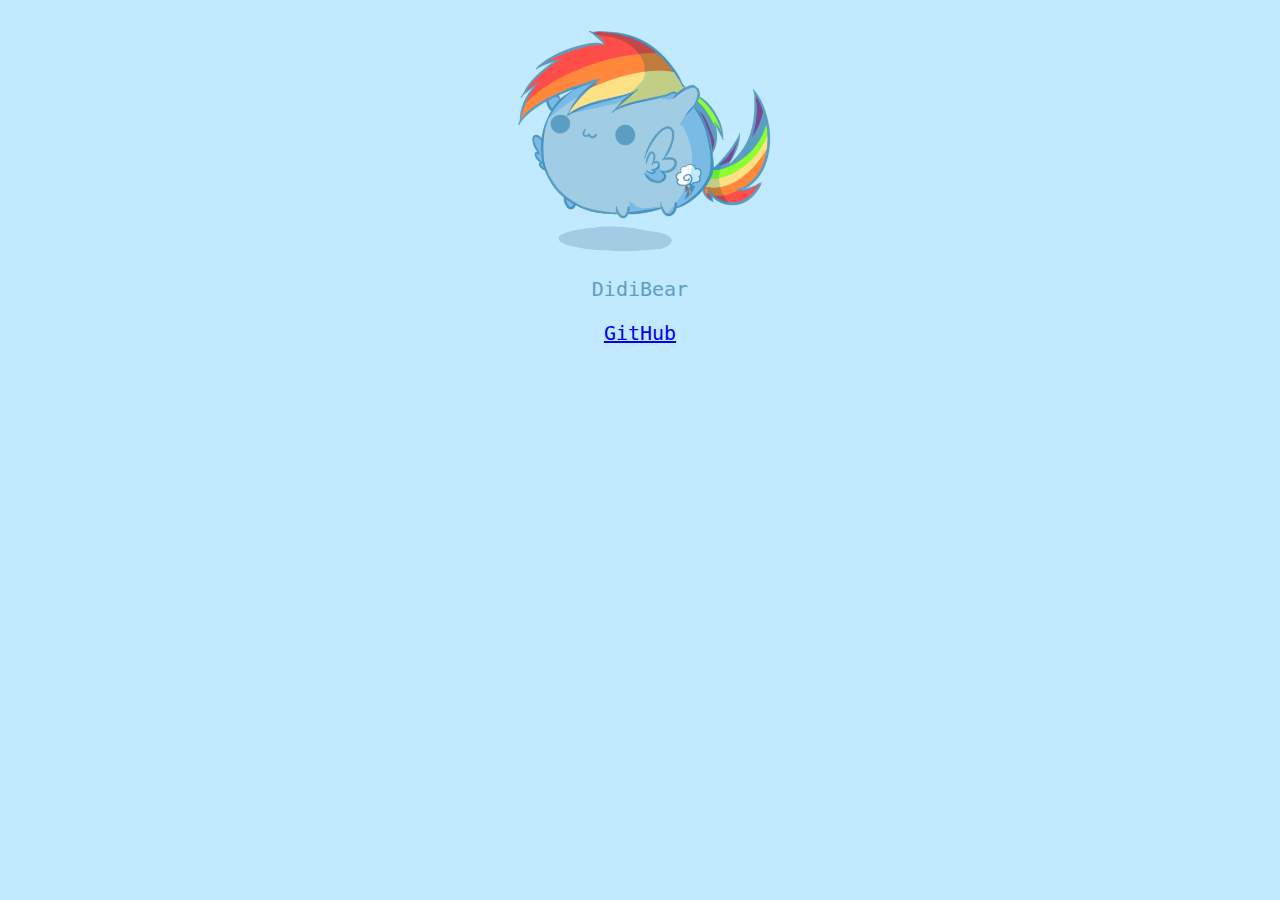
<file: index.html>
<!DOCTYPE html>
<html>
  <head>
    <meta charset="utf-8" />
    <link rel="icon" ref="favicon.ico" />
  </head>

  <body>
    <img width="300" src="./img.png" />
    <p>DidiBear</p>
    <a href="https://github.com/didibear">GitHub</a>
  </body>

  <style>
    body {
      background-color: #c1e9ff;

      display: flex;
      flex-direction: column;
      align-items: center;

      font-family: monospace;
      font-size: 1.25rem;
      color: #5ca0c4;
    }
  </style>
</html>
</file>
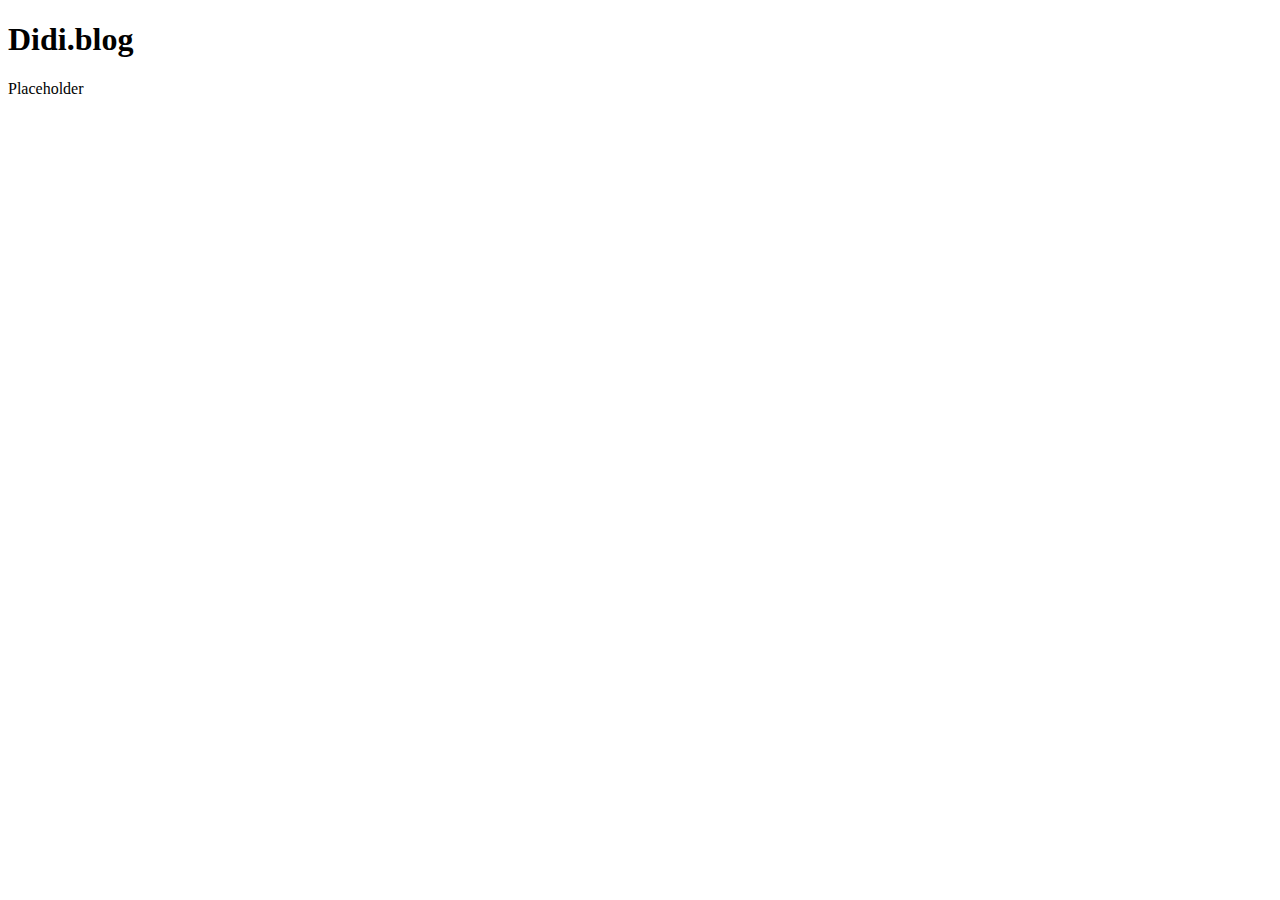
<file: blog/index.html>
<!DOCTYPE html>
<html>
  <head>
    <meta charset="utf-8" />
    <meta http-equiv="X-UA-Compatible" content="IE=edge" />
    <title>Didi.blog</title>
    <meta name="viewport" content="width=device-width, initial-scale=1" />
  </head>
  <body>
    <h1>Didi.blog</h1>
    <p>Placeholder</p>
  </body>
</html>
</file>
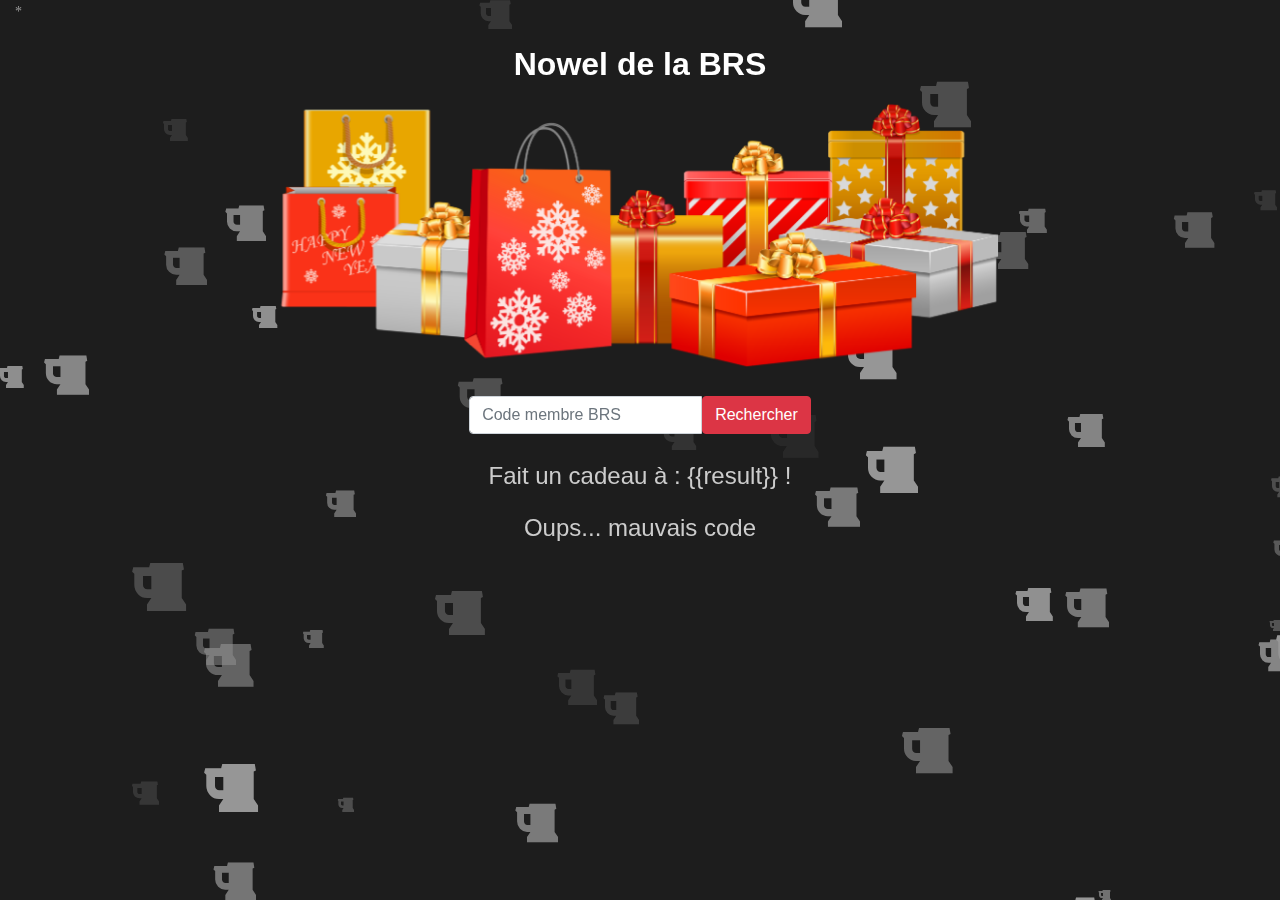
<file: BRS/index.html>
<!doctype html>
<html>
<head>
  <title>Nowel de la BRS</title>
  <link rel="stylesheet" href="https://maxcdn.bootstrapcdn.com/bootstrap/4.0.0-alpha.6/css/bootstrap.min.css">
  <link rel="stylesheet" href="https://maxcdn.bootstrapcdn.com/font-awesome/4.7.0/css/font-awesome.min.css">
  <link rel="stylesheet" href="style.css">

  <script src="https://code.jquery.com/jquery-3.2.1.slim.min.js" integrity="sha384-KJ3o2DKtIkvYIK3UENzmM7KCkRr/rE9/Qpg6aAZGJwFDMVNA/GpGFF93hXpG5KkN" crossorigin="anonymous"></script>
  <script src="https://cdnjs.cloudflare.com/ajax/libs/popper.js/1.11.0/umd/popper.min.js" integrity="sha384-b/U6ypiBEHpOf/4+1nzFpr53nxSS+GLCkfwBdFNTxtclqqenISfwAzpKaMNFNmj4" crossorigin="anonymous"></script>
  <script src="https://maxcdn.bootstrapcdn.com/bootstrap/4.0.0-beta/js/bootstrap.min.js" integrity="sha384-h0AbiXch4ZDo7tp9hKZ4TsHbi047NrKGLO3SEJAg45jXxnGIfYzk4Si90RDIqNm1" crossorigin="anonymous"></script>
  <script src="https://fr.vuejs.org/js/vue.min.js"></script>

</head>
<body>
 
<div id="snowflakeContainer">
  <p class="snowflake"><i class="fa fa-beer"></i></p>
</div>

<div id="snowflakeContainer">
  <p class="snowflake">*</p>
</div>
<div id="content">
  <div id="app" class="container ">
    <div class="row">
      <div class="col-12 text-center">
        <h1><strong>Nowel de la BRS</strong></h1>
      </div>
    </div>
    <div class="row">
      <div class="offset-md-2 col-md-8 col-sm-12 text-center">
        <img class="img-fluid d-block" src="gifts.png">
      </div>
    </div>
    <div class="row mt-4">
      <div class="offset-md-3 col-md-6 col-sm-12 text-center">

         <form class="form-inline justify-content-center" v-on:submit.prevent="getPerson()">
          <div class="input-group">

            <input type="text" class="form-control" v-model="inputName" placeholder="Code membre BRS">
            <span class="input-group-btn">
              <button class="btn btn-danger">Rechercher</button>
            </span>
          </div>
        </form>
      </div>
    </div>

    <div class="row mt-4">
      <div class="offset-3 col-6 text-center">
        <p v-if="result">Fait un cadeau à : {{result}} !</p>
        <p v-else-if="error">Oups... mauvais code</p>
      </div>
    </div>
  </div>
</div>
<script src="lib/fallingsnow_v6.js"></script>
<script src="lib/prefixfree.min.js"></script>
</body>
 
</html>

<script type="text/javascript">
var names = ["Nikko", "Elodie", "Hugo", "Kevin", "Pierre", "Clemence", "Quentin", "Camille", "Joffrey", "Leonie", "Lucas", "Didi", "Mathieu", "Diane", "Manon"];

var app = new Vue({
  el: '#app',
  data: {
    inputName: "",
    result: null,
    error: null
  },
  methods : {
    getPerson : function () {
      result = atob(this.inputName);
      
      if (names.includes(result)){
        this.result = result;  
        this.error = false;
      } else {
        this.error = true;
      }
      console.log(result);
    }
  }
});
</script>
</file>
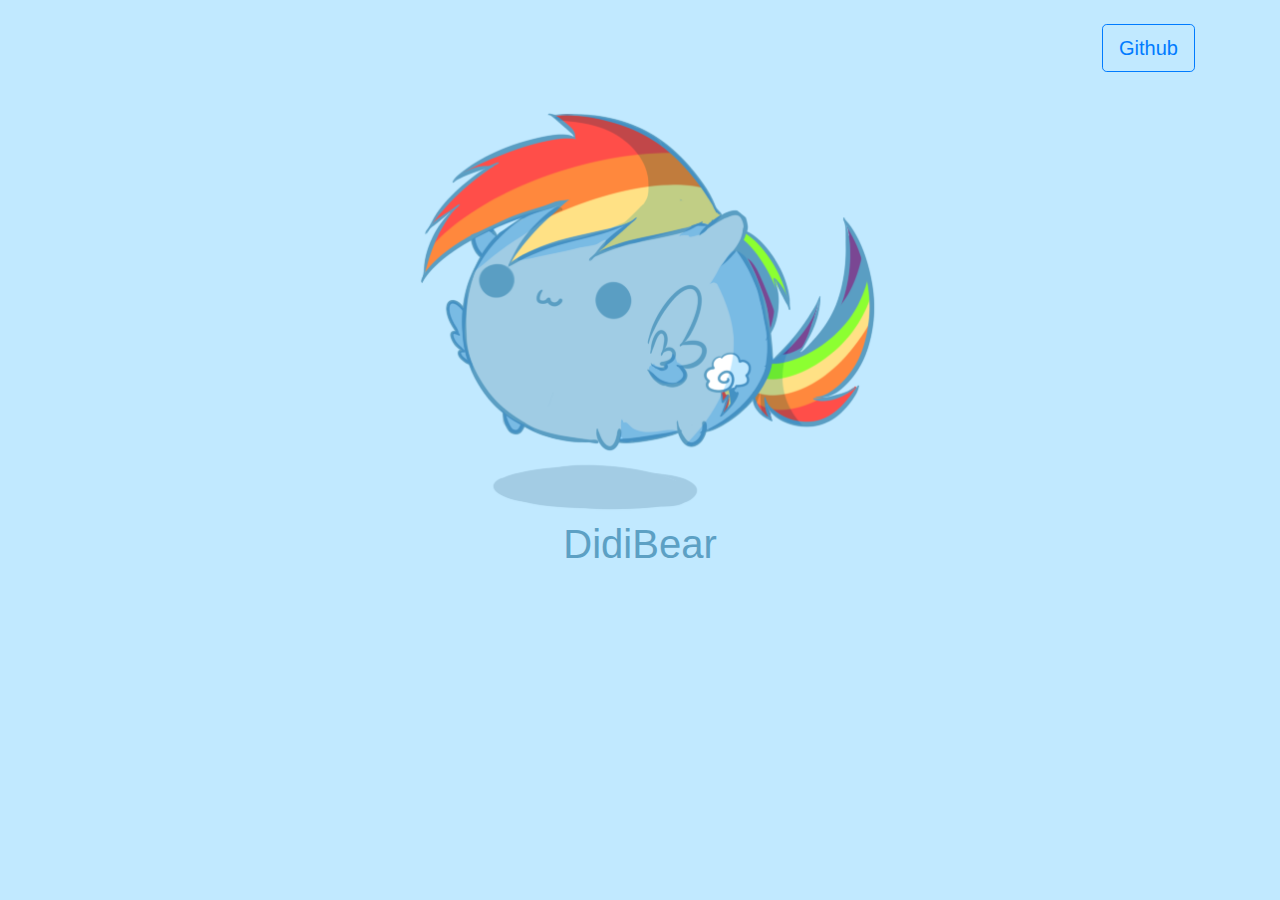
<file: v1/index.html>
<!DOCTYPE html>
<html>

<head>
  <meta charset="utf-8">
  <link rel="stylesheet" href="https://maxcdn.bootstrapcdn.com/bootstrap/4.0.0-alpha.6/css/bootstrap.min.css">
  <link rel="stylesheet" href="https://maxcdn.bootstrapcdn.com/font-awesome/4.7.0/css/font-awesome.min.css">

  <script src="https://code.jquery.com/jquery-3.2.1.slim.min.js" integrity="sha384-KJ3o2DKtIkvYIK3UENzmM7KCkRr/rE9/Qpg6aAZGJwFDMVNA/GpGFF93hXpG5KkN" crossorigin="anonymous"></script>
  <script src="https://cdnjs.cloudflare.com/ajax/libs/popper.js/1.11.0/umd/popper.min.js" integrity="sha384-b/U6ypiBEHpOf/4+1nzFpr53nxSS+GLCkfwBdFNTxtclqqenISfwAzpKaMNFNmj4" crossorigin="anonymous"></script>
  <script src="https://maxcdn.bootstrapcdn.com/bootstrap/4.0.0-beta/js/bootstrap.min.js" integrity="sha384-h0AbiXch4ZDo7tp9hKZ4TsHbi047NrKGLO3SEJAg45jXxnGIfYzk4Si90RDIqNm1" crossorigin="anonymous"></script>

  <link rel="icon" ref="favicon.ico">
</head>

<body style="background-color:#c1e9ff">
  <div class="container">
    <div class="row mt-4">
      <div class="col-12 text-right">
        <a class="btn btn-outline-primary btn-lg" href="https://github.com/DidiBear">Github</a>
      </div>
    </div>
    <div class="row">
      <div class="offset-3 col-6">
        <img class="img-fluid d-block" src="img.png">
      </div>
    </div>
    <p class="text-center h1" style="color:#5ca0c4">DidiBear</p>

  </div>
</body>
</html>
</file>
<file: BRS/style.css>
body {
    background-color: #1D1D1D;
    padding: 30px;
    margin: 0px;
    font-family: Arial, Helvetica, sans-serif;
    color: #FFF;
}
#snowflakeContainer {
    position: absolute;
    left: 0px;
    top: 0px;
    opacity: 0.7;

}
.snowflake {
    padding-left: 15px;
    font-family: Cambria, Georgia, serif;
    font-size: 14px;
    line-height: 24px;
    position: fixed;
    user-select: none;
    z-index: 1000;
}
.snowflake:hover {
    cursor: default;
}

h1 {
    font-size: 32px;
    padding: 15px;
    color: #FFF;
    margin: 0px;
}
p, ol {
    font-size: 24px;
    color: #CCC;
}
li {
    margin-bottom: 24px;
    padding-left: 10px;
}
/*
img {
    width: 100%;
}*/
</file>
